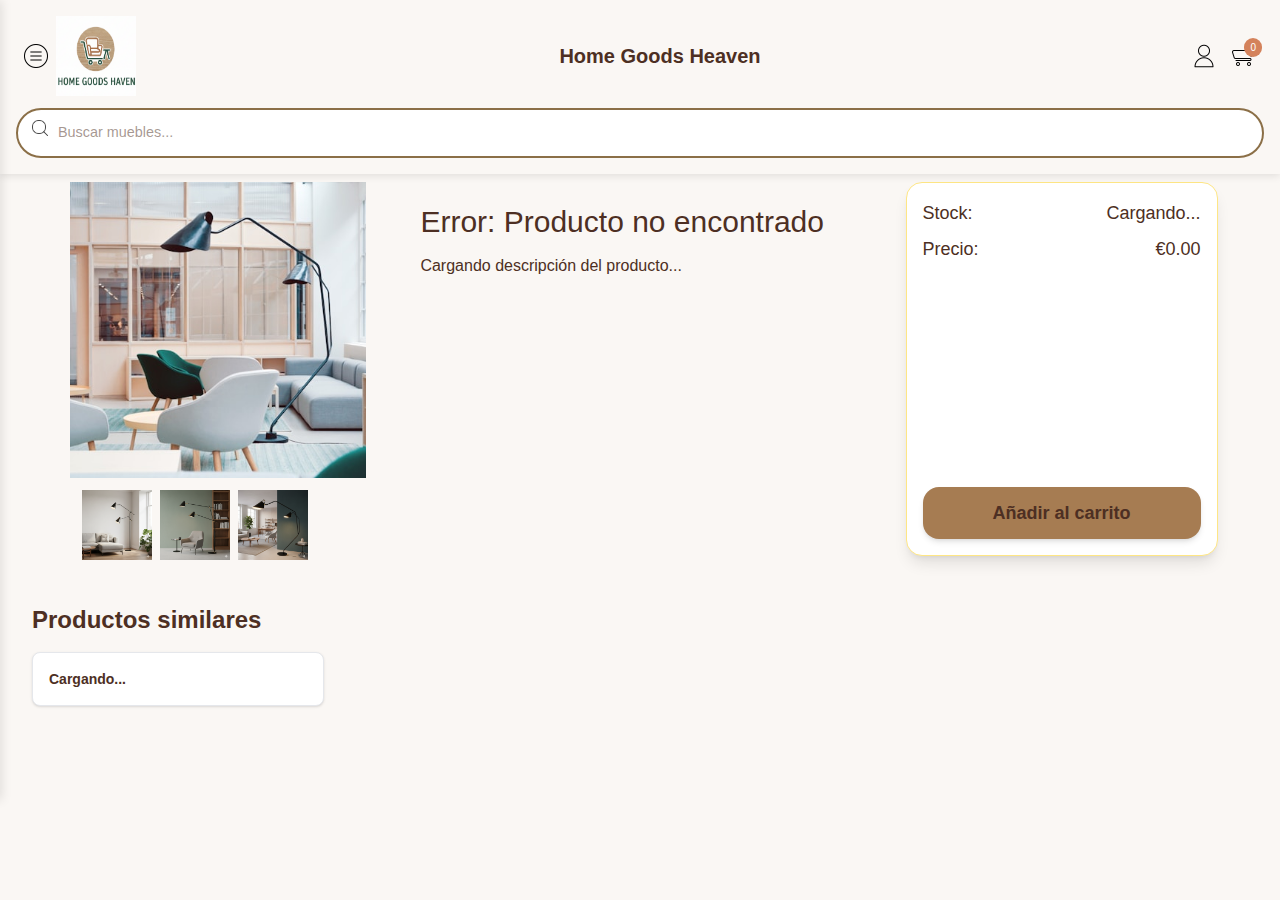
<file: views/producto.html>
<!DOCTYPE html>
<html lang="en">
  <head>
    <meta charset="UTF-8" />
    <meta name="viewport" content="width=device-width, initial-scale=1.0" />
    <link rel="stylesheet" href="../css/output.css" />
    <title>Producto - Home Goods Heaven</title>
  </head>
  <body class="flex flex-col">
    <div
      class="menu-overlay fixed top-0 left-0 w-full h-[800px] bg-black/50 opacity-0 invisible z-[150] [transition:opacity_0.3s_ease,visibility_0s_linear_0.3s] [&.active]:opacity-100 [&.active]:visible [&.active]:[transition:opacity_0.3s_ease,visibility_0s]"
      id="menuOverlay"
    ></div>
    <nav
      class="menu-lateral fixed top-0 -left-[280px] w-[280px] h-[800px] bg-white shadow-[2px_0_10px_rgba(0,0,0,0.1)] z-200 overflow-y-auto transition-[left] duration-300 ease-in-out [&.active]:left-0"
      id="menuLateral"
    >
      <div
        class="menu-cabecera p-6 border-b border-gray-200 flex justify-between items-center"
      >
        <h2 class="menu-titulo text-xl font-bold">Menú</h2>
        <button
          class="cerrar-menu bg-none border-none cursor-pointer p-1"
          id="cerrarMenu"
        >
          <img src="../assets/iconos/cerrar.png" alt="Cerrar" class="icono" />
        </button>
      </div>
      <ul class="lista-menu px-0 py-4">
        <li class="item-menu">
          <a href="../index.html" class="enlace-menu">Inicio</a>
        </li>
        <li class="item-menu"><a href="#" class="enlace-menu">Sofás</a></li>
        <li class="item-menu"><a href="#" class="enlace-menu">Mesas</a></li>
        <li class="item-menu"><a href="#" class="enlace-menu">Sillas</a></li>
        <li class="item-menu">
          <a href="#" class="enlace-menu">Dormitorio</a>
        </li>
        <li class="item-menu">
          <a href="#" class="enlace-menu">Almacenamiento</a>
        </li>
        <li class="item-menu">
          <a href="#" class="enlace-menu">Decoración</a>
        </li>
        <li class="item-menu"><a href="#" class="enlace-menu">Ofertas</a></li>
      </ul>
    </nav>
    <header
      class="header p-4 shadow-[0_2px_8px_rgba(0,0,0,0.1)] sticky top-0 z-100"
    >
      <div class="header-superior flex justify-between items-center gap-12px">
        <button
          class="boton-menu bg-none border-none p-2 cursor-pointer flex items-center justify-between"
          id="botonMenu"
        >
          <img src="../assets/iconos/menu.png" alt="Menú" class="icono" />
        </button>
        <img
          src="../assets/logo/iconoClaro.png"
          alt="Home Goods Haven"
          class="icono-logo w-20 h-20"
        />

        <div class="logo flex-1 text-center">
          <a
            href="../index.html"
            class="logo-texto text-xl font-bold decoration-0"
            >Home Goods Heaven</a
          >
        </div>

        <button class="boton-icono">
          <a href="../backend/forms/form_login.php"
            ><img src="../assets/iconos/user.png" alt="Usuario" class="icono"
          /></a>
        </button>
        <button class="boton-icono">
          <a href="../backend/cart.php">
            <img
              src="../assets/iconos/carrito.png"
              alt="Carrito"
              class="icono"
            />
            <span
              class="items-carrito absolute top-0.5 right-0.5 text-white text-[10px] px-1.5 py-0.5 rounded-[10px] min-w-4 text-center"
              >0</span
            >
          </a>
        </button>
      </div>
      <div class="barra-busqueda mt-3 relative">
        <img
          src="../assets/iconos/buscar.png"
          alt="Buscar"
          class="icono-busqueda absolute left-4 top-3 w-4 h-4"
        />
        <input
          type="search"
          class="entrada-input w-full py-3 px-4 pl-10 rounded-[25px] text-[14.4px] bg-white"
          placeholder="Buscar muebles..."
        />
      </div>
    </header>
    <main class="producto p-0 pb-4 grow">
      <div
        class="contenido flex flex-col md:flex-row md:flex-wrap md:px-4 lg:flex-wrap lg:justify-center"
      >
        <div
          class="imagen-columna flex flex-col md:w-2/3 md:order-1 lg:order-1 lg:w-1/4 md:p-2"
        >
          <img
            src="../assets/img/lamparaPie.jpg"
            alt="Producto"
            class="imgPrincipal w-full"
          />

          <div class="imgSecundarias flex m-2">
            <img
              src="../assets/img/lamparaPieAlt1.png"
              alt=""
              class="imgSecundaria w-1/4 h-auto object-cover m-1"
            />
            <img
              src="../assets/img/lamparaPieAlt2.png"
              alt=""
              class="imgSecundaria w-1/4 h-auto object-cover m-1"
            />
            <img
              src="../assets/img/lamparaPieAlt3.png"
              alt=""
              class="imgSecundaria w-1/4 h-auto object-cover m-1"
            />
          </div>
        </div>

        <div
          class="info-contenedor md:w-full md:order-3 lg:w-2/5 lg:order-2 lg:mx-4 p-4"
        >
          <h1 class="nombreProducto text-3xl m-3.5">Cargando...</h1>
          <h2 class="descripcion mt-3.5 ml-3.5">
            Cargando descripción del producto...
          </h2>
        </div>

        <div
          class="compra flex flex-col justify-between gap-4 bg-white shadow-lg rounded-2xl p-4 mx-4 mt-6 mb-6 max-w-lg md:w-1/3 md:mx-0 md:order-2 lg:w-1/4 lg:order-3 lg:max-w-none border border-amber-200 md:self-stretch md:mt-2 lg:mt-2"
        >
          <div class="flex flex-col gap-2">
            <div class="flex justify-between items-center">
              <p class="text-lg">Stock:</p>
              <p class="text-lg stock-valor">Cargando...</p>
            </div>
            <div class="flex justify-between items-center">
              <p class="text-lg">Precio:</p>
              <p class="text-lg precio-valor">€0.00</p>
            </div>
          </div>

          <button
            class="comprar font-bold py-3 px-6 rounded-2xl transition duration-300 shadow-md hover:shadow-lg text-lg"
          >
            Añadir al carrito
          </button>
        </div>

        <div
          class="productosSimilares-wrapper w-full mt-6 md:order-4 lg:order-4 px-4"
        >
          <h3 class="text-2xl font-bold mb-4">Productos similares</h3>
          <div class="grid grid-cols-2 md:grid-cols-3 lg:grid-cols-4 gap-4">
            <div class="bg-white rounded-lg shadow p-4 border border-gray-200">
              <p class="text-sm font-semibold">Cargando...</p>
            </div>
          </div>
        </div>
      </div>
    </main>
    <footer
      class="pie-pagina bg-white shadow-[0_-2px_8px_rgba(0,0,0,0.1)] sticky bottom-0 lg:hidden"
    >
      <nav class="nav-pie-pagina flex justify-around py-3 px-0">
        <a href="../index.html" class="enlace-pie-pagina">
          <img src="../assets/iconos/inicio.png" alt="Inicio" class="icono" />
          <span>Inicio</span>
        </a>
        <a href="#" class="enlace-pie-pagina">
          <img
            src="../assets/iconos/corazon.png"
            alt="Favoritos"
            class="icono"
          />
          <span>Favoritos</span>
        </a>
        <a href="../backend/forms/form_login.php" class="enlace-pie-pagina">
          <img src="../assets/iconos/user.png" alt="Perfil" class="icono" />
          <span>Perfil</span>
        </a>
        <a href="../backend/cart.php" class="enlace-pie-pagina">
          <img src="../assets/iconos/carrito.png" alt="Carrito" class="icono" />
          <span>Carrito</span>
        </a>
      </nav>
    </footer>
    <script src="../js/scrypt.js"></script>
    <script src="../js/producto.js"></script>
  </body>
</html>
</file>
<file: css/output.css>
/*! tailwindcss v4.1.17 | MIT License | https://tailwindcss.com */
@layer properties;
@layer theme, base, components, utilities;
@layer theme {
  :root, :host {
    --font-sans: ui-sans-serif, system-ui, sans-serif, "Apple Color Emoji",
      "Segoe UI Emoji", "Segoe UI Symbol", "Noto Color Emoji";
    --font-mono: ui-monospace, SFMono-Regular, Menlo, Monaco, Consolas, "Liberation Mono",
      "Courier New", monospace;
    --color-amber-200: oklch(92.4% 0.12 95.746);
    --color-gray-200: oklch(92.8% 0.006 264.531);
    --color-gray-600: oklch(44.6% 0.03 256.802);
    --color-black: #000;
    --color-white: #fff;
    --spacing: 0.25rem;
    --container-lg: 32rem;
    --text-xs: 0.75rem;
    --text-xs--line-height: calc(1 / 0.75);
    --text-sm: 0.875rem;
    --text-sm--line-height: calc(1.25 / 0.875);
    --text-lg: 1.125rem;
    --text-lg--line-height: calc(1.75 / 1.125);
    --text-xl: 1.25rem;
    --text-xl--line-height: calc(1.75 / 1.25);
    --text-2xl: 1.5rem;
    --text-2xl--line-height: calc(2 / 1.5);
    --text-3xl: 1.875rem;
    --text-3xl--line-height: calc(2.25 / 1.875);
    --font-weight-medium: 500;
    --font-weight-semibold: 600;
    --font-weight-bold: 700;
    --radius-lg: 0.5rem;
    --radius-2xl: 1rem;
    --ease-in-out: cubic-bezier(0.4, 0, 0.2, 1);
    --default-transition-duration: 150ms;
    --default-transition-timing-function: cubic-bezier(0.4, 0, 0.2, 1);
    --default-font-family: var(--font-sans);
    --default-mono-font-family: var(--font-mono);
  }
}
@layer base {
  *, ::after, ::before, ::backdrop, ::file-selector-button {
    box-sizing: border-box;
    margin: 0;
    padding: 0;
    border: 0 solid;
  }
  html, :host {
    line-height: 1.5;
    -webkit-text-size-adjust: 100%;
    tab-size: 4;
    font-family: var(--default-font-family, ui-sans-serif, system-ui, sans-serif, "Apple Color Emoji", "Segoe UI Emoji", "Segoe UI Symbol", "Noto Color Emoji");
    font-feature-settings: var(--default-font-feature-settings, normal);
    font-variation-settings: var(--default-font-variation-settings, normal);
    -webkit-tap-highlight-color: transparent;
  }
  hr {
    height: 0;
    color: inherit;
    border-top-width: 1px;
  }
  abbr:where([title]) {
    -webkit-text-decoration: underline dotted;
    text-decoration: underline dotted;
  }
  h1, h2, h3, h4, h5, h6 {
    font-size: inherit;
    font-weight: inherit;
  }
  a {
    color: inherit;
    -webkit-text-decoration: inherit;
    text-decoration: inherit;
  }
  b, strong {
    font-weight: bolder;
  }
  code, kbd, samp, pre {
    font-family: var(--default-mono-font-family, ui-monospace, SFMono-Regular, Menlo, Monaco, Consolas, "Liberation Mono", "Courier New", monospace);
    font-feature-settings: var(--default-mono-font-feature-settings, normal);
    font-variation-settings: var(--default-mono-font-variation-settings, normal);
    font-size: 1em;
  }
  small {
    font-size: 80%;
  }
  sub, sup {
    font-size: 75%;
    line-height: 0;
    position: relative;
    vertical-align: baseline;
  }
  sub {
    bottom: -0.25em;
  }
  sup {
    top: -0.5em;
  }
  table {
    text-indent: 0;
    border-color: inherit;
    border-collapse: collapse;
  }
  :-moz-focusring {
    outline: auto;
  }
  progress {
    vertical-align: baseline;
  }
  summary {
    display: list-item;
  }
  ol, ul, menu {
    list-style: none;
  }
  img, svg, video, canvas, audio, iframe, embed, object {
    display: block;
    vertical-align: middle;
  }
  img, video {
    max-width: 100%;
    height: auto;
  }
  button, input, select, optgroup, textarea, ::file-selector-button {
    font: inherit;
    font-feature-settings: inherit;
    font-variation-settings: inherit;
    letter-spacing: inherit;
    color: inherit;
    border-radius: 0;
    background-color: transparent;
    opacity: 1;
  }
  :where(select:is([multiple], [size])) optgroup {
    font-weight: bolder;
  }
  :where(select:is([multiple], [size])) optgroup option {
    padding-inline-start: 20px;
  }
  ::file-selector-button {
    margin-inline-end: 4px;
  }
  ::placeholder {
    opacity: 1;
  }
  @supports (not (-webkit-appearance: -apple-pay-button))  or (contain-intrinsic-size: 1px) {
    ::placeholder {
      color: currentcolor;
      @supports (color: color-mix(in lab, red, red)) {
        color: color-mix(in oklab, currentcolor 50%, transparent);
      }
    }
  }
  textarea {
    resize: vertical;
  }
  ::-webkit-search-decoration {
    -webkit-appearance: none;
  }
  ::-webkit-date-and-time-value {
    min-height: 1lh;
    text-align: inherit;
  }
  ::-webkit-datetime-edit {
    display: inline-flex;
  }
  ::-webkit-datetime-edit-fields-wrapper {
    padding: 0;
  }
  ::-webkit-datetime-edit, ::-webkit-datetime-edit-year-field, ::-webkit-datetime-edit-month-field, ::-webkit-datetime-edit-day-field, ::-webkit-datetime-edit-hour-field, ::-webkit-datetime-edit-minute-field, ::-webkit-datetime-edit-second-field, ::-webkit-datetime-edit-millisecond-field, ::-webkit-datetime-edit-meridiem-field {
    padding-block: 0;
  }
  ::-webkit-calendar-picker-indicator {
    line-height: 1;
  }
  :-moz-ui-invalid {
    box-shadow: none;
  }
  button, input:where([type="button"], [type="reset"], [type="submit"]), ::file-selector-button {
    appearance: button;
  }
  ::-webkit-inner-spin-button, ::-webkit-outer-spin-button {
    height: auto;
  }
  [hidden]:where(:not([hidden="until-found"])) {
    display: none !important;
  }
}
@layer utilities {
  .invisible {
    visibility: hidden;
  }
  .absolute {
    position: absolute;
  }
  .fixed {
    position: fixed;
  }
  .relative {
    position: relative;
  }
  .sticky {
    position: sticky;
  }
  .top-0 {
    top: calc(var(--spacing) * 0);
  }
  .top-0\.5 {
    top: calc(var(--spacing) * 0.5);
  }
  .top-3 {
    top: calc(var(--spacing) * 3);
  }
  .right-0 {
    right: calc(var(--spacing) * 0);
  }
  .right-0\.5 {
    right: calc(var(--spacing) * 0.5);
  }
  .bottom-0 {
    bottom: calc(var(--spacing) * 0);
  }
  .-left-\[280px\] {
    left: calc(280px * -1);
  }
  .left-0 {
    left: calc(var(--spacing) * 0);
  }
  .left-4 {
    left: calc(var(--spacing) * 4);
  }
  .z-100 {
    z-index: 100;
  }
  .z-200 {
    z-index: 200;
  }
  .z-\[150\] {
    z-index: 150;
  }
  .container {
    width: 100%;
    @media (width >= 40rem) {
      max-width: 40rem;
    }
    @media (width >= 48rem) {
      max-width: 48rem;
    }
    @media (width >= 64rem) {
      max-width: 64rem;
    }
    @media (width >= 80rem) {
      max-width: 80rem;
    }
    @media (width >= 96rem) {
      max-width: 96rem;
    }
  }
  .m-1 {
    margin: calc(var(--spacing) * 1);
  }
  .m-2 {
    margin: calc(var(--spacing) * 2);
  }
  .m-3 {
    margin: calc(var(--spacing) * 3);
  }
  .m-3\.5 {
    margin: calc(var(--spacing) * 3.5);
  }
  .mx-4 {
    margin-inline: calc(var(--spacing) * 4);
  }
  .mx-6 {
    margin-inline: calc(var(--spacing) * 6);
  }
  .mt-3 {
    margin-top: calc(var(--spacing) * 3);
  }
  .mt-3\.5 {
    margin-top: calc(var(--spacing) * 3.5);
  }
  .mt-6 {
    margin-top: calc(var(--spacing) * 6);
  }
  .mb-2 {
    margin-bottom: calc(var(--spacing) * 2);
  }
  .mb-4 {
    margin-bottom: calc(var(--spacing) * 4);
  }
  .mb-6 {
    margin-bottom: calc(var(--spacing) * 6);
  }
  .ml-3 {
    margin-left: calc(var(--spacing) * 3);
  }
  .ml-3\.5 {
    margin-left: calc(var(--spacing) * 3.5);
  }
  .flex {
    display: flex;
  }
  .grid {
    display: grid;
  }
  .hidden {
    display: none;
  }
  .table {
    display: table;
  }
  .h-1 {
    height: calc(var(--spacing) * 1);
  }
  .h-1\/2 {
    height: calc(1/2 * 100%);
  }
  .h-4 {
    height: calc(var(--spacing) * 4);
  }
  .h-20 {
    height: calc(var(--spacing) * 20);
  }
  .h-32 {
    height: calc(var(--spacing) * 32);
  }
  .h-\[800px\] {
    height: 800px;
  }
  .h-auto {
    height: auto;
  }
  .w-1 {
    width: calc(var(--spacing) * 1);
  }
  .w-1\/4 {
    width: calc(1/4 * 100%);
  }
  .w-4 {
    width: calc(var(--spacing) * 4);
  }
  .w-20 {
    width: calc(var(--spacing) * 20);
  }
  .w-\[280px\] {
    width: 280px;
  }
  .w-full {
    width: 100%;
  }
  .max-w-lg {
    max-width: var(--container-lg);
  }
  .min-w-4 {
    min-width: calc(var(--spacing) * 4);
  }
  .flex-1 {
    flex: 1;
  }
  .flex-grow {
    flex-grow: 1;
  }
  .grow {
    flex-grow: 1;
  }
  .border-collapse {
    border-collapse: collapse;
  }
  .cursor-pointer {
    cursor: pointer;
  }
  .resize {
    resize: both;
  }
  .grid-cols-2 {
    grid-template-columns: repeat(2, minmax(0, 1fr));
  }
  .flex-col {
    flex-direction: column;
  }
  .flex-wrap {
    flex-wrap: wrap;
  }
  .items-center {
    align-items: center;
  }
  .justify-around {
    justify-content: space-around;
  }
  .justify-between {
    justify-content: space-between;
  }
  .gap-2 {
    gap: calc(var(--spacing) * 2);
  }
  .gap-4 {
    gap: calc(var(--spacing) * 4);
  }
  .gap-6 {
    gap: calc(var(--spacing) * 6);
  }
  .overflow-y-auto {
    overflow-y: auto;
  }
  .rounded {
    border-radius: 0.25rem;
  }
  .rounded-2xl {
    border-radius: var(--radius-2xl);
  }
  .rounded-\[10px\] {
    border-radius: 10px;
  }
  .rounded-\[25px\] {
    border-radius: 25px;
  }
  .rounded-lg {
    border-radius: var(--radius-lg);
  }
  .border {
    border-style: var(--tw-border-style);
    border-width: 1px;
  }
  .border-b {
    border-bottom-style: var(--tw-border-style);
    border-bottom-width: 1px;
  }
  .border-none {
    --tw-border-style: none;
    border-style: none;
  }
  .border-amber-200 {
    border-color: var(--color-amber-200);
  }
  .border-gray-200 {
    border-color: var(--color-gray-200);
  }
  .bg-black {
    background-color: var(--color-black);
  }
  .bg-black\/50 {
    background-color: color-mix(in srgb, #000 50%, transparent);
    @supports (color: color-mix(in lab, red, red)) {
      background-color: color-mix(in oklab, var(--color-black) 50%, transparent);
    }
  }
  .bg-gray-200 {
    background-color: var(--color-gray-200);
  }
  .bg-white {
    background-color: var(--color-white);
  }
  .bg-none {
    background-image: none;
  }
  .object-contain {
    object-fit: contain;
  }
  .object-cover {
    object-fit: cover;
  }
  .p-0 {
    padding: calc(var(--spacing) * 0);
  }
  .p-1 {
    padding: calc(var(--spacing) * 1);
  }
  .p-2 {
    padding: calc(var(--spacing) * 2);
  }
  .p-4 {
    padding: calc(var(--spacing) * 4);
  }
  .p-6 {
    padding: calc(var(--spacing) * 6);
  }
  .p-8 {
    padding: calc(var(--spacing) * 8);
  }
  .px-0 {
    padding-inline: calc(var(--spacing) * 0);
  }
  .px-1 {
    padding-inline: calc(var(--spacing) * 1);
  }
  .px-1\.5 {
    padding-inline: calc(var(--spacing) * 1.5);
  }
  .px-4 {
    padding-inline: calc(var(--spacing) * 4);
  }
  .px-6 {
    padding-inline: calc(var(--spacing) * 6);
  }
  .px-8 {
    padding-inline: calc(var(--spacing) * 8);
  }
  .py-0 {
    padding-block: calc(var(--spacing) * 0);
  }
  .py-0\.5 {
    padding-block: calc(var(--spacing) * 0.5);
  }
  .py-3 {
    padding-block: calc(var(--spacing) * 3);
  }
  .py-4 {
    padding-block: calc(var(--spacing) * 4);
  }
  .pb-4 {
    padding-bottom: calc(var(--spacing) * 4);
  }
  .pl-10 {
    padding-left: calc(var(--spacing) * 10);
  }
  .text-center {
    text-align: center;
  }
  .text-2xl {
    font-size: var(--text-2xl);
    line-height: var(--tw-leading, var(--text-2xl--line-height));
  }
  .text-3xl {
    font-size: var(--text-3xl);
    line-height: var(--tw-leading, var(--text-3xl--line-height));
  }
  .text-lg {
    font-size: var(--text-lg);
    line-height: var(--tw-leading, var(--text-lg--line-height));
  }
  .text-sm {
    font-size: var(--text-sm);
    line-height: var(--tw-leading, var(--text-sm--line-height));
  }
  .text-xl {
    font-size: var(--text-xl);
    line-height: var(--tw-leading, var(--text-xl--line-height));
  }
  .text-\[10px\] {
    font-size: 10px;
  }
  .text-\[14\.4px\] {
    font-size: 14.4px;
  }
  .font-bold {
    --tw-font-weight: var(--font-weight-bold);
    font-weight: var(--font-weight-bold);
  }
  .font-semibold {
    --tw-font-weight: var(--font-weight-semibold);
    font-weight: var(--font-weight-semibold);
  }
  .text-gray-600 {
    color: var(--color-gray-600);
  }
  .text-white {
    color: var(--color-white);
  }
  .underline {
    text-decoration-line: underline;
  }
  .decoration-0 {
    text-decoration-thickness: 0px;
  }
  .opacity-0 {
    opacity: 0%;
  }
  .shadow {
    --tw-shadow: 0 1px 3px 0 var(--tw-shadow-color, rgb(0 0 0 / 0.1)), 0 1px 2px -1px var(--tw-shadow-color, rgb(0 0 0 / 0.1));
    box-shadow: var(--tw-inset-shadow), var(--tw-inset-ring-shadow), var(--tw-ring-offset-shadow), var(--tw-ring-shadow), var(--tw-shadow);
  }
  .shadow-\[0_-2px_8px_rgba\(0\,0\,0\,0\.1\)\] {
    --tw-shadow: 0 -2px 8px var(--tw-shadow-color, rgba(0,0,0,0.1));
    box-shadow: var(--tw-inset-shadow), var(--tw-inset-ring-shadow), var(--tw-ring-offset-shadow), var(--tw-ring-shadow), var(--tw-shadow);
  }
  .shadow-\[0_2px_8px_rgba\(0\,0\,0\,0\.1\)\] {
    --tw-shadow: 0 2px 8px var(--tw-shadow-color, rgba(0,0,0,0.1));
    box-shadow: var(--tw-inset-shadow), var(--tw-inset-ring-shadow), var(--tw-ring-offset-shadow), var(--tw-ring-shadow), var(--tw-shadow);
  }
  .shadow-\[2px_0_10px_rgba\(0\,0\,0\,0\.1\)\] {
    --tw-shadow: 2px 0 10px var(--tw-shadow-color, rgba(0,0,0,0.1));
    box-shadow: var(--tw-inset-shadow), var(--tw-inset-ring-shadow), var(--tw-ring-offset-shadow), var(--tw-ring-shadow), var(--tw-shadow);
  }
  .shadow-lg {
    --tw-shadow: 0 10px 15px -3px var(--tw-shadow-color, rgb(0 0 0 / 0.1)), 0 4px 6px -4px var(--tw-shadow-color, rgb(0 0 0 / 0.1));
    box-shadow: var(--tw-inset-shadow), var(--tw-inset-ring-shadow), var(--tw-ring-offset-shadow), var(--tw-ring-shadow), var(--tw-shadow);
  }
  .shadow-md {
    --tw-shadow: 0 4px 6px -1px var(--tw-shadow-color, rgb(0 0 0 / 0.1)), 0 2px 4px -2px var(--tw-shadow-color, rgb(0 0 0 / 0.1));
    box-shadow: var(--tw-inset-shadow), var(--tw-inset-ring-shadow), var(--tw-ring-offset-shadow), var(--tw-ring-shadow), var(--tw-shadow);
  }
  .outline {
    outline-style: var(--tw-outline-style);
    outline-width: 1px;
  }
  .transition {
    transition-property: color, background-color, border-color, outline-color, text-decoration-color, fill, stroke, --tw-gradient-from, --tw-gradient-via, --tw-gradient-to, opacity, box-shadow, transform, translate, scale, rotate, filter, -webkit-backdrop-filter, backdrop-filter, display, content-visibility, overlay, pointer-events;
    transition-timing-function: var(--tw-ease, var(--default-transition-timing-function));
    transition-duration: var(--tw-duration, var(--default-transition-duration));
  }
  .transition-\[left\] {
    transition-property: left;
    transition-timing-function: var(--tw-ease, var(--default-transition-timing-function));
    transition-duration: var(--tw-duration, var(--default-transition-duration));
  }
  .duration-300 {
    --tw-duration: 300ms;
    transition-duration: 300ms;
  }
  .ease-in-out {
    --tw-ease: var(--ease-in-out);
    transition-timing-function: var(--ease-in-out);
  }
  .\[transition\:opacity_0\.3s_ease\,visibility_0s_linear_0\.3s\] {
    transition: opacity 0.3s ease,visibility 0s linear 0.3s;
  }
  .hover\:shadow-lg {
    &:hover {
      @media (hover: hover) {
        --tw-shadow: 0 10px 15px -3px var(--tw-shadow-color, rgb(0 0 0 / 0.1)), 0 4px 6px -4px var(--tw-shadow-color, rgb(0 0 0 / 0.1));
        box-shadow: var(--tw-inset-shadow), var(--tw-inset-ring-shadow), var(--tw-ring-offset-shadow), var(--tw-ring-shadow), var(--tw-shadow);
      }
    }
  }
  .md\:visible {
    @media (width >= 48rem) {
      visibility: visible;
    }
  }
  .md\:order-1 {
    @media (width >= 48rem) {
      order: 1;
    }
  }
  .md\:order-2 {
    @media (width >= 48rem) {
      order: 2;
    }
  }
  .md\:order-3 {
    @media (width >= 48rem) {
      order: 3;
    }
  }
  .md\:order-4 {
    @media (width >= 48rem) {
      order: 4;
    }
  }
  .md\:mx-0 {
    @media (width >= 48rem) {
      margin-inline: calc(var(--spacing) * 0);
    }
  }
  .md\:mx-4 {
    @media (width >= 48rem) {
      margin-inline: calc(var(--spacing) * 4);
    }
  }
  .md\:mt-2 {
    @media (width >= 48rem) {
      margin-top: calc(var(--spacing) * 2);
    }
  }
  .md\:w-1\/2 {
    @media (width >= 48rem) {
      width: calc(1/2 * 100%);
    }
  }
  .md\:w-1\/3 {
    @media (width >= 48rem) {
      width: calc(1/3 * 100%);
    }
  }
  .md\:w-2\/3 {
    @media (width >= 48rem) {
      width: calc(2/3 * 100%);
    }
  }
  .md\:w-3\/4 {
    @media (width >= 48rem) {
      width: calc(3/4 * 100%);
    }
  }
  .md\:w-full {
    @media (width >= 48rem) {
      width: 100%;
    }
  }
  .md\:grid-cols-3 {
    @media (width >= 48rem) {
      grid-template-columns: repeat(3, minmax(0, 1fr));
    }
  }
  .md\:flex-row {
    @media (width >= 48rem) {
      flex-direction: row;
    }
  }
  .md\:flex-wrap {
    @media (width >= 48rem) {
      flex-wrap: wrap;
    }
  }
  .md\:self-start {
    @media (width >= 48rem) {
      align-self: flex-start;
    }
  }
  .md\:self-stretch {
    @media (width >= 48rem) {
      align-self: stretch;
    }
  }
  .md\:p-2 {
    @media (width >= 48rem) {
      padding: calc(var(--spacing) * 2);
    }
  }
  .md\:p-4 {
    @media (width >= 48rem) {
      padding: calc(var(--spacing) * 4);
    }
  }
  .md\:px-4 {
    @media (width >= 48rem) {
      padding-inline: calc(var(--spacing) * 4);
    }
  }
  .lg\:order-1 {
    @media (width >= 64rem) {
      order: 1;
    }
  }
  .lg\:order-2 {
    @media (width >= 64rem) {
      order: 2;
    }
  }
  .lg\:order-3 {
    @media (width >= 64rem) {
      order: 3;
    }
  }
  .lg\:order-4 {
    @media (width >= 64rem) {
      order: 4;
    }
  }
  .lg\:mx-4 {
    @media (width >= 64rem) {
      margin-inline: calc(var(--spacing) * 4);
    }
  }
  .lg\:mt-2 {
    @media (width >= 64rem) {
      margin-top: calc(var(--spacing) * 2);
    }
  }
  .lg\:hidden {
    @media (width >= 64rem) {
      display: none;
    }
  }
  .lg\:w-1\/3 {
    @media (width >= 64rem) {
      width: calc(1/3 * 100%);
    }
  }
  .lg\:w-1\/4 {
    @media (width >= 64rem) {
      width: calc(1/4 * 100%);
    }
  }
  .lg\:w-2\/5 {
    @media (width >= 64rem) {
      width: calc(2/5 * 100%);
    }
  }
  .lg\:w-auto {
    @media (width >= 64rem) {
      width: auto;
    }
  }
  .lg\:max-w-none {
    @media (width >= 64rem) {
      max-width: none;
    }
  }
  .lg\:grid-cols-1 {
    @media (width >= 64rem) {
      grid-template-columns: repeat(1, minmax(0, 1fr));
    }
  }
  .lg\:grid-cols-4 {
    @media (width >= 64rem) {
      grid-template-columns: repeat(4, minmax(0, 1fr));
    }
  }
  .lg\:flex-nowrap {
    @media (width >= 64rem) {
      flex-wrap: nowrap;
    }
  }
  .lg\:flex-wrap {
    @media (width >= 64rem) {
      flex-wrap: wrap;
    }
  }
  .lg\:items-end {
    @media (width >= 64rem) {
      align-items: flex-end;
    }
  }
  .lg\:justify-center {
    @media (width >= 64rem) {
      justify-content: center;
    }
  }
  .lg\:justify-end {
    @media (width >= 64rem) {
      justify-content: flex-end;
    }
  }
  .\[\&\.active\]\:visible {
    &.active {
      visibility: visible;
    }
  }
  .\[\&\.active\]\:left-0 {
    &.active {
      left: calc(var(--spacing) * 0);
    }
  }
  .\[\&\.active\]\:opacity-100 {
    &.active {
      opacity: 100%;
    }
  }
  .\[\&\.active\]\:\[transition\:opacity_0\.3s_ease\,visibility_0s\] {
    &.active {
      transition: opacity 0.3s ease,visibility 0s;
    }
  }
}
:root {
  --color-texto: #4d2f23;
  --color-fondo: #FAF7F4;
  --color-principal: #A67C52;
  --color-secundario: #8B6F47;
  --color-accent: #D4825B;
  --font-titulos: 'Montserrat', sans-serif;
  --font-body: 'Open Sans', sans-serif;
}
@layer components {
  body {
    font-family: var(--font-body);
    background-color: var(--color-fondo);
    color: var(--color-texto);
  }
  .menu-overlay.active {
    visibility: visible;
    opacity: 100%;
  }
  .menu-titulo {
    font: (--font-titulos);
    color: (var(--color-texto));
  }
  .enlace-menu {
    display: block;
    padding-inline: calc(var(--spacing) * 6);
    padding-block: calc(var(--spacing) * 4);
    --tw-font-weight: var(--font-weight-medium);
    font-weight: var(--font-weight-medium);
    color: var(--color-texto);
    text-decoration-line: none;
  }
  .item-menu {
    border-bottom-style: var(--tw-border-style);
    border-bottom-width: 1px;
    border-color: var(--color-gray-200);
  }
  .header {
    background-color: var(--color-fondo);
  }
  .icono {
    display: block;
    height: calc(var(--spacing) * 6);
    width: calc(var(--spacing) * 6);
  }
  .boton-icono {
    position: relative;
    cursor: pointer;
    --tw-border-style: none;
    border-style: none;
    background-image: none;
    padding: calc(var(--spacing) * 2);
  }
  .logo-texto {
    font: (--font-titulos);
    color: (var(--color-texto));
  }
  .items-carrito {
    background-color: var(--color-accent);
  }
  .entrada-input {
    border: 2px solid var(--color-principal);
    font-family: var(--font-body);
    color: var(--color-texto);
    border-color: var(--color-secundario);
  }
  .enlace-pie-pagina {
    color: var(--color-texto);
    display: flex;
    flex-direction: column;
    align-items: center;
    gap: calc(var(--spacing) * 1);
    font-size: var(--text-xs);
    line-height: var(--tw-leading, var(--text-xs--line-height));
    text-decoration-line: none;
  }
  .enlace-pie-pagina.activo {
    color: var(--color-accent);
  }
  .imgSecundaria {
    margin-left: calc(var(--spacing) * 3.5);
    height: calc(var(--spacing) * 40);
    width: calc(var(--spacing) * 40);
  }
  .nombreProducto {
    color: var(--color-texto);
  }
  .descripcion {
    color: var(--color-texto);
  }
  .comprar {
    background-color: var(--color-principal);
  }
  .comprar:hover {
    background-color: var(--color-accent);
  }
}
@property --tw-border-style {
  syntax: "*";
  inherits: false;
  initial-value: solid;
}
@property --tw-font-weight {
  syntax: "*";
  inherits: false;
}
@property --tw-shadow {
  syntax: "*";
  inherits: false;
  initial-value: 0 0 #0000;
}
@property --tw-shadow-color {
  syntax: "*";
  inherits: false;
}
@property --tw-shadow-alpha {
  syntax: "<percentage>";
  inherits: false;
  initial-value: 100%;
}
@property --tw-inset-shadow {
  syntax: "*";
  inherits: false;
  initial-value: 0 0 #0000;
}
@property --tw-inset-shadow-color {
  syntax: "*";
  inherits: false;
}
@property --tw-inset-shadow-alpha {
  syntax: "<percentage>";
  inherits: false;
  initial-value: 100%;
}
@property --tw-ring-color {
  syntax: "*";
  inherits: false;
}
@property --tw-ring-shadow {
  syntax: "*";
  inherits: false;
  initial-value: 0 0 #0000;
}
@property --tw-inset-ring-color {
  syntax: "*";
  inherits: false;
}
@property --tw-inset-ring-shadow {
  syntax: "*";
  inherits: false;
  initial-value: 0 0 #0000;
}
@property --tw-ring-inset {
  syntax: "*";
  inherits: false;
}
@property --tw-ring-offset-width {
  syntax: "<length>";
  inherits: false;
  initial-value: 0px;
}
@property --tw-ring-offset-color {
  syntax: "*";
  inherits: false;
  initial-value: #fff;
}
@property --tw-ring-offset-shadow {
  syntax: "*";
  inherits: false;
  initial-value: 0 0 #0000;
}
@property --tw-outline-style {
  syntax: "*";
  inherits: false;
  initial-value: solid;
}
@property --tw-duration {
  syntax: "*";
  inherits: false;
}
@property --tw-ease {
  syntax: "*";
  inherits: false;
}
@layer properties {
  @supports ((-webkit-hyphens: none) and (not (margin-trim: inline))) or ((-moz-orient: inline) and (not (color:rgb(from red r g b)))) {
    *, ::before, ::after, ::backdrop {
      --tw-border-style: solid;
      --tw-font-weight: initial;
      --tw-shadow: 0 0 #0000;
      --tw-shadow-color: initial;
      --tw-shadow-alpha: 100%;
      --tw-inset-shadow: 0 0 #0000;
      --tw-inset-shadow-color: initial;
      --tw-inset-shadow-alpha: 100%;
      --tw-ring-color: initial;
      --tw-ring-shadow: 0 0 #0000;
      --tw-inset-ring-color: initial;
      --tw-inset-ring-shadow: 0 0 #0000;
      --tw-ring-inset: initial;
      --tw-ring-offset-width: 0px;
      --tw-ring-offset-color: #fff;
      --tw-ring-offset-shadow: 0 0 #0000;
      --tw-outline-style: solid;
      --tw-duration: initial;
      --tw-ease: initial;
    }
  }
}
</file>
